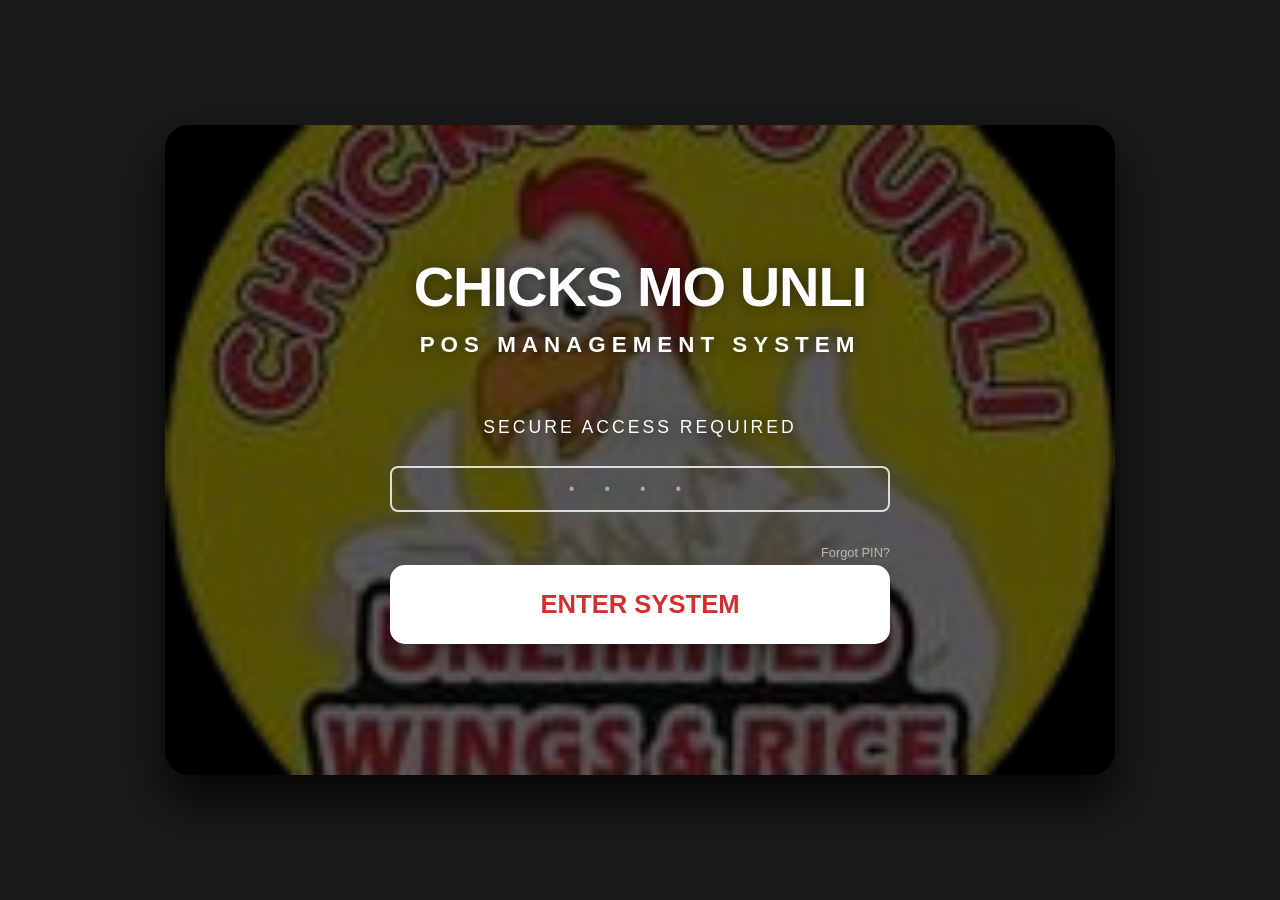
<file: admin.html>
<!DOCTYPE html>
<html lang="en">
<head>
  <meta charset="utf-8" />
  <title>Admin — TakoyakiS POS</title>
  <link rel="stylesheet" href="css/main.css" />
</head>
<body>
<script>
  // Access control check
  const role = sessionStorage.getItem("userRole");
  if (sessionStorage.getItem("userLogged") !== "yes") {
      window.location.href = "login.html";
  } else if (role !== "admin") {
      alert("Access Denied: Owner clearance required.");
      window.location.href = "pos.html"; // CHANGE index.html TO pos.html
  }
</script>

<header class="topbar">
  <div class="brand-info">
    <img src="css/img/logo.png" alt="Logo" class="logo-image">
    <div>
      <span class="brand-title">CHICKS MO UNLI</span>
      <span class="brand-sub">Management System</span>
    </div>
  </div>

  <div class="user-tag" style="display: flex; align-items: center; gap: 10px; background: rgba(0,0,0,0.15); padding: 5px 15px; border-radius: 50px; border: 1px solid var(--accent-color);">
    <div style="text-align: right;">
        <small style="display: block; font-size: 0.65rem; color: var(--accent-color); text-transform: uppercase; font-weight: bold;">Current User</small>
        <span id="navUserName" style="color: white; font-weight: 600; font-size: 0.9rem;">---</span>
    </div>
    <span id="navUserRole" style="font-size: 0.7rem; background: var(--accent-color); color: white; padding: 2px 8px; border-radius: 10px; text-transform: uppercase; font-weight: bold;">---</span>
  </div>

  <nav class="navlinks">
    <a href="dashboard.html">Dashboard</a> 
    <a href="pos.html">POS</a>
    <a href="inventory.html">Inventory</a>
    <a href="sales.html">Sales</a>
    <a href="admin.html">Admin</a>
  </nav>
</header>

<script>
  // This script runs on every page to populate the User Tag from session storage
  document.addEventListener("DOMContentLoaded", () => {
      const name = sessionStorage.getItem("userName") || "Unknown";
      const role = sessionStorage.getItem("userRole") || "Staff";
      
      const navName = document.getElementById("navUserName");
      const navRole = document.getElementById("navUserRole");
      
      if(navName) navName.innerText = name;
      if(navRole) navRole.innerText = role;

      // Auto-highlight the active link based on the current page
      const currentFile = window.location.pathname.split("/").pop();
      document.querySelectorAll(".navlinks a").forEach(link => {
          if(link.getAttribute("href") === currentFile) {
              link.classList.add("active");
          }
      });
  });
</script>

<main class="single-container">
  <section class="card" id="adminGate">
    <h2>Admin Access Required</h2>
    <p class="muted">You must be logged in as an Admin to view this page.</p>
  </section>
    
  <div id="adminContent" style="display: none;">
    <section class="card">
      <h2>System Security</h2>
      <div class="form-row">
        <label>Update Admin PIN:</label>
        <input id="setAdminPass" type="number" placeholder="New 4-digit PIN" min="0" max="9999" style="max-width:150px;"/>
        <button class="btn primary" onclick="setAdminPassword()">Update Admin PIN</button>
      </div>
      <div class="form-row" style="margin-top: 20px; gap: 10px;">
        <button class="btn primary" onclick="resetSystem()">Reset System (Wipe All)</button>
      </div>
    </section>
    
    <section class="card">
      <h2>System Configuration</h2>
      <div class="form-row">
        <label for="taxRate">Tax Rate (%)</label>
        <input id="taxRate" type="number" step="0.01" min="0" max="100" style="max-width:150px;" />
        <label for="lowStockThreshold">Low Stock Threshold</label>
        <input id="lowStockThreshold" type="number" min="1" style="max-width:150px;" />
        <button class="btn primary" onclick="setSystemConfig()">Save Settings</button>
      </div>
    </section>

    <section class="card">
      <h2>Employee Management</h2>
      <div class="form-row">
        <input id="employeeName" type="text" placeholder="Employee Name" />
        <input id="employeePin" type="number" placeholder="4-digit PIN" min="0" max="9999" style="max-width:120px;" />
        
        <select id="employeeRole" class="btn" style="background: white; color: black; border: 1px solid #ccc;">
            <option value="employee">Employee (POS Only)</option>
            <option value="manager">Manager (POS, Inv, Sales)</option>
            <option value="admin">Admin/Owner (All Access)</option>
        </select>

        <button class="btn primary" onclick="addEmployee()">Add User</button>
      </div>
      <div class="employee-list" id="employeeList" style="margin-top: 20px;"></div>
    </section>
  </div>
</main>

<script src="js/database.js"></script>
<script src="js/admin.js"></script>
</body>
</html>
</file>
<file: css/main.css>
/* main.css - Theme 2 (Revised & Functional) */

/* ---------------------------------------------------- */
/* Global Variables / Color Palette (Violet & Orange Theme) */
/* ---------------------------------------------------- */
:root {
  --primary-color: #4a148c; /* Deep Violet */
  --accent-color: #ff9800; /* Orange/Amber */
  --background-light: #f3e5f5; /* Light Lavender Background */
  --text-dark: #212121;
  --text-light: #ffffff;
  --shadow-subtle: 0 4px 12px rgba(0, 0, 0, 0.15);
  --shadow-card-hover: 0 6px 16px rgba(0, 0, 0, 0.2);
}

/* ---------------------------------------------------- */
/* Base Styles */
/* ---------------------------------------------------- */
body {
  font-family: 'Poppins', 'Segoe UI', Tahoma, Geneva, Verdana, sans-serif;
  background-color: var(--background-light);
  margin: 0;
  padding: 0;
  color: var(--text-dark);
  line-height: 1.6;
  font-size: 17px;
}

main {
  padding: 20px;
  max-width: 1400px;
  margin: 0 auto;
}

.single-container {
  max-width: 850px;
  margin: 48px auto;
  padding: 0 24px;
}

/* ---------------------------------------------------- */
/* Top Bar (Header) Styles */
/* ---------------------------------------------------- */
.topbar {
  display: flex;
  justify-content: space-between;
  align-items: center;
  background-color: var(--primary-color);
  color: var(--text-light);
  padding: 16px 40px;
  box-shadow: 0 2px 10px rgba(0, 0, 0, 0.2);
}

.brand-info {
  display: flex;
  align-items: center;
  gap: 15px;
}

/* Logo Image Styling (USED IN ALL HTML FILES) */
.logo-image {
    width: auto;
    height: 75px; /* Matches branding text height */
    vertical-align: middle;
    margin-right: 12px;
    filter: drop-shadow(0 0 4px var(--accent-color)); 
}

.brand-title {
  font-size: 24px;
  font-weight: 700;
  letter-spacing: 0.5px;
}

.brand-sub {
  display: block;
  font-size: 14px;
  opacity: 0.9;
  font-weight: 300;
  margin-left: 0;
}

.navlinks a {
  color: var(--text-light);
  margin-left: 24px;
  text-decoration: none;
  font-weight: 500;
  transition: color 0.3s ease-in-out;
}

.navlinks a:hover {
  color: var(--accent-color);
}

.navlinks a.active {
  text-decoration: underline;
  text-decoration-thickness: 3px;
  text-underline-offset: 6px;
  color: var(--accent-color);
}

/* ---------------------------------------------------- */
/* Card & Form Styles */
/* ---------------------------------------------------- */
.card {
  background: var(--text-light);
  border-radius: 12px;
  padding: 30px;
  margin-bottom: 25px;
  box-shadow: var(--shadow-subtle);
  border-left: 6px solid var(--accent-color);
  transition: transform 0.3s ease;
}

.card:hover {
  transform: translateY(-3px);
  box-shadow: var(--shadow-card-hover);
}

.card h2 {
  margin-top: 0;
  font-size: 26px;
  color: var(--primary-color);
  border-bottom: 1px solid #eee;
  padding-bottom: 10px;
  margin-bottom: 15px;
}

/* --- REVISED INVENTORY FORM LAYOUT --- */
.inventory-form-grid {
    display: grid;
    /* 4 columns for a clean layout: Name (spans 2), Category, Price/Button */
    grid-template-columns: 1.5fr 1fr 1fr 1.5fr; 
    gap: 20px;
    align-items: end; 
}

.form-group {
    display: flex;
    flex-direction: column;
}

.form-group label {
    font-size: 14px;
    font-weight: 600;
    color: var(--primary-color);
    margin-bottom: 5px;
}

/* Grid Spanning Rules for Desktop */
.inventory-form-grid .form-group:first-child { 
    grid-column: 1 / span 2; /* Product Name is wider */
}
.inventory-form-grid .form-group:nth-child(4) { 
    grid-column: 1 / span 1; /* Cost Price starts new row */
}
.inventory-form-grid .form-group:nth-child(5) { 
    grid-column: 2 / span 1; /* Quantity */
}
.inventory-form-grid .form-group:nth-child(6) { 
    grid-column: 3 / span 2; /* Button spans the last two slots */
}
/* --- END REVISED INVENTORY FORM LAYOUT --- */


.form-row {
  display: flex;
  gap: 15px;
  align-items: center;
  margin-bottom: 20px;
}

input[type="password"], 
input[type="text"], 
input[type="number"],
textarea {
  width: 100%;
  padding: 12px 16px;
  margin: 10px 0 16px; 
  border-radius: 8px;
  border: 2px solid #ddd;
  box-sizing: border-box;
  font-size: 16px;
  transition: border-color 0.3s;
}

/* Override default margin for inventory grid inputs */
.inventory-form-grid input {
    margin: 0; 
}

input[type="password"]:focus,
input[type="text"]:focus,
input[type="number"]:focus,
textarea:focus {
  border-color: var(--primary-color);
  outline: none;
  box-shadow: 0 0 0 2px rgba(74, 20, 140, 0.2);
}

.btn {
  padding: 10px 20px;
  border: none;
  border-radius: 6px;
  cursor: pointer;
  background-color: #e0e0e0;
  color: var(--text-dark);
  margin-right: 8px;
  font-weight: 600;
  font-size: 16px;
  transition: background-color 0.3s ease, transform 0.1s ease;
}

.btn.primary {
  background-color: var(--primary-color);
  color: var(--text-light);
  box-shadow: 0 3px 6px rgba(0, 0, 0, 0.2);
}

.full-width-btn {
    width: 100%;
    height: 48px; /* Match height of input fields */
    align-self: flex-end; 
    margin-right: 0;
}

.btn:hover:not(:disabled) {
  opacity: 1;
  background-color: #bdbdbd;
  transform: translateY(-1px);
}

.btn.primary:hover:not(:disabled) {
  background-color: #6a1b9a;
}

.btn:disabled {
  cursor: not-allowed;
  opacity: 0.6;
}

.muted {
  font-size: 14px;
  color: #757575;
  display: block;
  margin-top: 10px;
}

/* ---------------------------------------------------- */
/* Table Styles (Inventory & Sales) */
/* ---------------------------------------------------- */
.table {
    width: 100%;
    border-collapse: collapse;
    font-size: 16px;
}

.table th, .table td {
    padding: 12px 15px;
    text-align: left;
    border-bottom: 1px solid #e1bee7; 
}

.table th {
    background-color: #f7f7f7;
    font-weight: 600;
    color: var(--primary-color);
}

/* Inventory Table Container & Sticky Header */
.inventory-table-container {
    max-height: 500px;
    overflow-y: auto;
    border: 1px solid #eee;
    border-radius: 8px;
    margin-top: 15px;
}
.inventory-table th {
    background-color: var(--primary-color);
    color: var(--text-light);
    position: sticky; 
    top: 0;
    z-index: 10;
}
.inventory-table tr:nth-child(even) {
    background-color: #f9f9f9;
}
.inventory-actions .btn {
    padding: 6px 10px;
    margin-right: 5px;
    font-size: 14px;
}


/* ---------------------------------------------------- */
/* POS & Employee Login Styles */
/* ---------------------------------------------------- */
.pos-main-layout {
  max-width: 1400px;
  margin: 40px auto;
  padding: 0 24px;
  display: grid;
  grid-template-columns: 2fr 1fr;
  gap: 20px;
  align-items: start;
}

/* Employee Login Styles */
.employee-login {
    display: flex;
    justify-content: space-between;
    align-items: center;
    padding: 12px;
    background-color: #f7f7f7; 
    border-radius: 8px;
    margin-bottom: 20px;
    gap: 10px;
    border: 1px solid #ddd;
}
.employee-login .status {
    font-weight: 700;
    color: var(--primary-color);
}
.employee-login input {
    flex-grow: 1; 
    padding: 8px;
    box-sizing: border-box;
    margin: 0;
}

.pos-products-card {
  max-height: 80vh;
  overflow-y: auto;
}

/* --- POS & INVENTORY Category Tabs Styling --- */
.category-tabs {
  display: flex;
  flex-wrap: wrap;
  gap: 8px;
  margin-bottom: 20px;
  padding-bottom: 10px;
  border-bottom: 1px solid #ddd;
}

.category-tabs .btn {
  padding: 8px 15px;
  background-color: #f0f0f0;
  color: var(--text-dark);
  font-weight: 500;
  font-size: 14px;
  transition: background-color 0.2s;
  margin-right: 0;
}

.category-tabs .btn.active-tab {
  background-color: var(--primary-color);
  color: var(--text-light);
  box-shadow: 0 2px 4px rgba(0, 0, 0, 0.1);
}

.category-tabs .btn:hover:not(.active-tab) {
  background-color: #e5e5e5;
}

/* ---------------------------------------------------- */
/* POS Layout & Product Grid Styles (ADD THIS SECTION) */
/* ---------------------------------------------------- */
.pos-products-card {
  max-height: 80vh; 
  display: flex;
  flex-direction: column;
}

/* Renamed the card to match user's new HTML */
.pos-checkout-card { 
  display: flex;
  flex-direction: column;
  min-height: 80vh; /* Changed height to min-height */
  height: auto;     /* Allows it to grow if needed */
}

/* --- Product Grid & Tile Styles --- */
.product-grid {
    /* LINE TO EDIT 1 (WIDTH): Change '100px' to make tiles wider/narrower */
    display: grid;
    grid-template-columns: repeat(auto-fill, minmax(100px, 1fr)); 
    gap: 10px; 
    padding: 10px 0;
    overflow-y: auto; 
    flex-grow: 1;
}

.product-tile {
    display: flex;
    flex-direction: column;
    justify-content: space-between;
    align-items: center;
    /* LINE TO EDIT 2 (PADDING): Adjust padding to change overall size */
    padding: 10px 8px; 
    /* LINE TO EDIT 3 (HEIGHT): Change '75px' to make tiles taller/shorter */
    min-height: 75px; 
    border-radius: 6px; 
    background-color: var(--background-light); 
    border: 2px solid var(--primary-color);
    cursor: pointer;
    text-align: center;
    transition: all 0.2s ease;
    box-shadow: 0 2px 5px rgba(0, 0, 0, 0.1);
}

.product-tile:hover {
    background-color: var(--primary-color);
    color: var(--text-light);
    transform: translateY(-2px);
    box-shadow: 0 4px 8px rgba(0, 0, 0, 0.2);
}

.product-tile .name {
    font-size: 13px; /* Adjust font size if needed */
    font-weight: 600;
    line-height: 1.2;
    margin-bottom: 3px;
    overflow-wrap: break-word;
    word-break: break-word;
}

.product-tile .price {
    font-size: 14px; /* Adjust font size if needed */
    font-weight: 700;
    color: var(--accent-color);
}
.product-tile:hover .price {
    color: var(--text-light);
}

.product-tile .stock-info {
    font-size: 10px !important; 
}


/* --- Cart List Styles --- */
#posListSummary { 
    /* This ensures space for roughly 3-4 items (65px per item) */
    min-height: 200px; 
    
    /* Limits height so checkout buttons stay on screen */
    max-height: 320px; 
    
    overflow-y: auto;
    padding: 10px;
    border: 1px solid #eee;
    border-radius: 8px;
    background-color: #fafafa;
    margin-bottom: 20px;
    
    /* Smooth scrolling for better UX */
    scroll-behavior: smooth;
}

/* Ensure individual items have enough room and don't look squashed */
.cart-item {
    display: flex;
    justify-content: space-between;
    align-items: center;
    padding: 12px 5px; /* Increased padding */
    border-bottom: 1px solid #eee;
    min-height: 45px;
}
.cart-item .info {
    flex-grow: 1;
}
.cart-item .name {
    font-weight: 600;
    display: block;
}
.cart-item .price {
    font-size: 14px;
    color: #757575;
}
.cart-item .qty-controls {
    display: flex;
    align-items: center;
    gap: 5px;
}
.cart-item .qty-controls button {
    padding: 2px 6px; 
    font-size: 11px;
    line-height: 1;
}

.payment-section label {
    font-weight: 600;
    display: block;
    margin-bottom: 5px;
    color: var(--primary-color);
}
.payment-section input {
    margin: 0;
    padding: 8px 12px;
    font-size: 18px;
    font-weight: bold;
    text-align: right;
}

.checkout-actions {
    margin-top: 24px;
    display: flex;
    gap: 10px;
}
.checkout-actions .btn {
    flex-grow: 1;
    margin-right: 0;
}


/* ---------------------------------------------------- */
/* Media Queries for Responsiveness */
/* ---------------------------------------------------- */
@media (max-width: 1100px) {
    .inventory-form-grid {
        grid-template-columns: 1fr 1fr; /* Two columns for tablet/smaller desktop */
    }
    /* Name (1) and Button (6) span the full width */
    .inventory-form-grid .form-group:first-child,
    .inventory-form-grid .form-group:nth-child(6) {
        grid-column: span 2; 
    }
    /* Others (2, 3, 4, 5) are side-by-side */
    .inventory-form-grid .form-group:nth-child(2),
    .inventory-form-grid .form-group:nth-child(3),
    .inventory-form-grid .form-group:nth-child(4),
    .inventory-form-grid .form-group:nth-child(5) {
        grid-column: span 1; 
    }
}
@media (max-width: 900px) {
  .pos-main-layout {
    grid-template-columns: 1fr;
  }
}
@media (max-width: 700px) {
    .inventory-form-grid {
        grid-template-columns: 1fr; /* Stack all inputs vertically on mobile */
    }
    .inventory-form-grid .form-group {
        grid-column: 1 / span 1 !important; /* All elements span full width */
    }
}

/* --- SALES DASHBOARD STYLES --- */
.dashboard-container {
    padding: 30px;
    max-width: 1400px;
    margin: 0 auto;
}

.stats-grid {
    display: grid;
    grid-template-columns: repeat(4, 1fr); /* Creates 4 columns */
    gap: 20px;
    margin-bottom: 30px;
}

.stat-card {
    background: white;
    padding: 25px;
    border-radius: 15px;
    box-shadow: 0 4px 15px rgba(0,0,0,0.05);
    text-align: center;
    border-top: 5px solid #333; /* Dark top border for Sales */
}

.stat-card.profit {
    border-top: 5px solid #27ae60; /* Green top border for Profit */
}

.stat-value {
    font-size: 2.2rem;
    font-weight: 800;
    margin-top: 10px;
    color: #222;
}

.stat-card.profit .stat-value {
    color: #27ae60;
}

.reports-grid {
    display: grid;
    grid-template-columns: 1fr 2fr; /* Smaller left side for Top Sellers */
    gap: 20px;
}

.report-table {
    width: 100%;
    border-collapse: collapse;
    margin-top: 15px;
}

.report-table th {
    background: #f8f9fa;
    padding: 15px;
    text-align: left;
    font-weight: 600;
    color: #666;
    border-bottom: 2px solid #eee;
}

.report-table td {
    padding: 15px;
    border-bottom: 1px solid #eee;
}

.top-seller-item {
    display: flex;
    justify-content: space-between;
    align-items: center;
    padding: 15px;
    background: #fdfdfd;
    border: 1px solid #f0f0f0;
    margin-bottom: 10px;
    border-radius: 8px;
}

/* --- CONSOLIDATED PRINT STYLES --- */
@media print {
    /* 1. Hide everything on the page by default */
    body * { 
        visibility: hidden !important; 
    }

    /* 2. Show the POS Receipt (Standard) */
    #receiptCard, #receiptCard * { 
        visibility: visible !important; 
    }

    /* 3. Show the Audit Report (Only when the 'printing-audit' class is active) */
    body.printing-audit .audit-print-area, 
    body.printing-audit .audit-print-area * {
        visibility: visible !important;
    }

    /* 4. Show the Transaction Log (Only when the 'printing-log' class is active) */
    body.printing-log .transaction-log-container, 
    body.printing-log .transaction-log-container * {
        visibility: visible !important;
    }

    /* 5. Position the Receipt at the top-left for the thermal printer */
    #receiptCard {
        position: absolute;
        left: 0;
        top: 0;
        width: 100%;
        margin: 0;
        padding: 0;
        border: none !important;
        box-shadow: none !important;
    }

    /* 6. Formatting for Audit/Log Reports to take up the full page */
    body.printing-audit .audit-print-area,
    body.printing-log .transaction-log-container {
        position: absolute;
        left: 0;
        top: 0;
        width: 100%;
        background: white !important;
        color: black !important;
    }

    /* 7. Hide all buttons and interactive elements from the final paper */
    button, .btn, .btn-action, .btn-print, .btn-print-log, #receiptCard button { 
        display: none !important; 
    }
}
</file>
